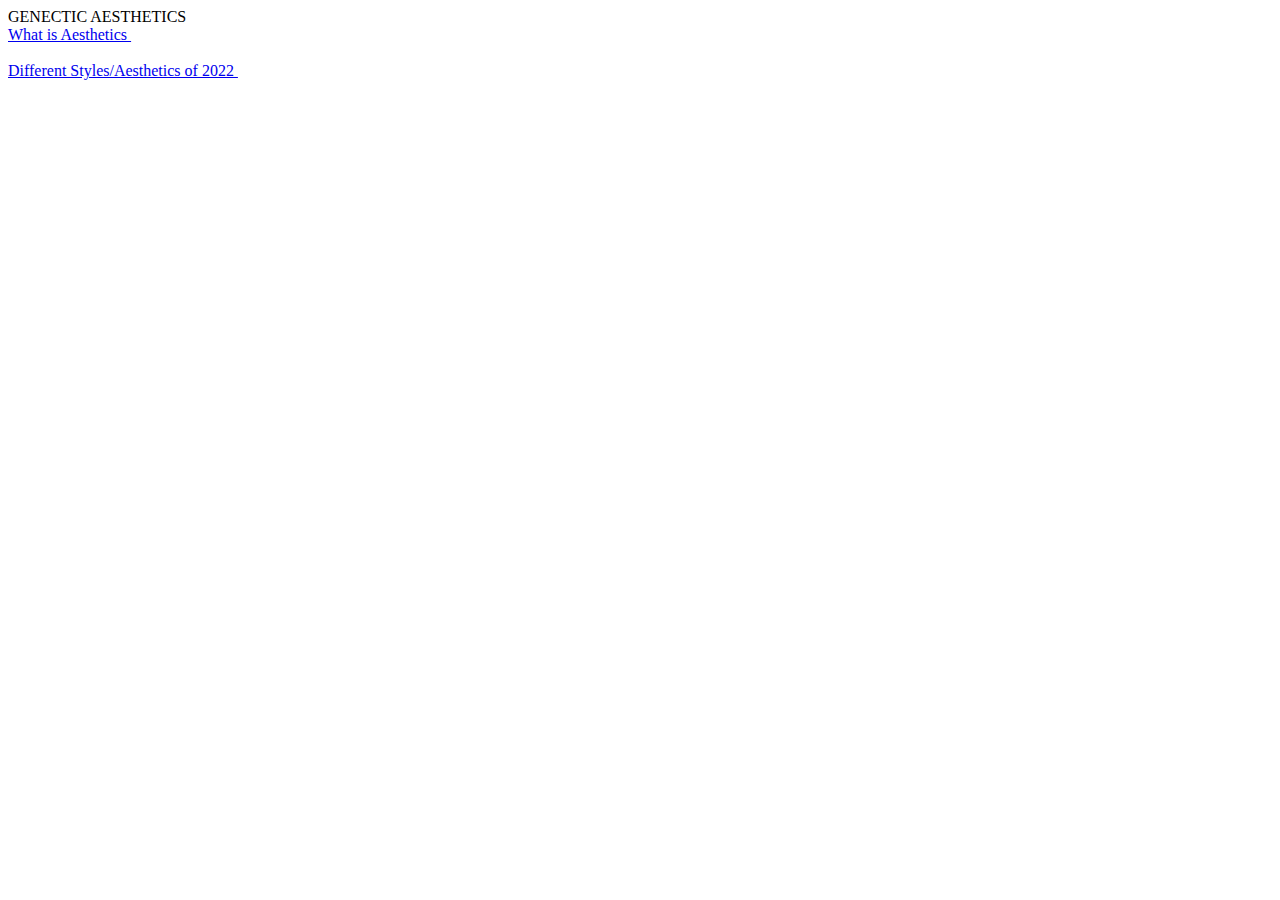
<file: navigation.html>
<!DOCTYPE html>
<html lang="en">
<head>
    <meta charset="UTF-8">
    <meta http-equiv="X-UA-Compatible" content="IE=edge">
    <meta name="viewport" content="width=device-width, initial-scale=1.0">
    <link rel="stylesheet" type="text/css"href="style.css">
    <title>Document</title>
</head>
<body> GENECTIC AESTHETICS 
    
    <li><a class="nav-link" href="Aesthetics.html">What is Aesthetics&nbsp;</a><li>
      
    <li><a class="nav-link" href="styles.html">Different Styles/Aesthetics of 2022&nbsp;</a></li>

   
    



<body>
</file>
<file: style.css>
@import url('https://fonts.googleapis.com/css2?family=Grape+Nuts&display=swap');
body{
font-family: 'Grape', cursive;

}
hr{
    border:rgb(0, 0, 0) solid 2px;
}

h1{
    text-decoration: black solid underline;
}
</file>
